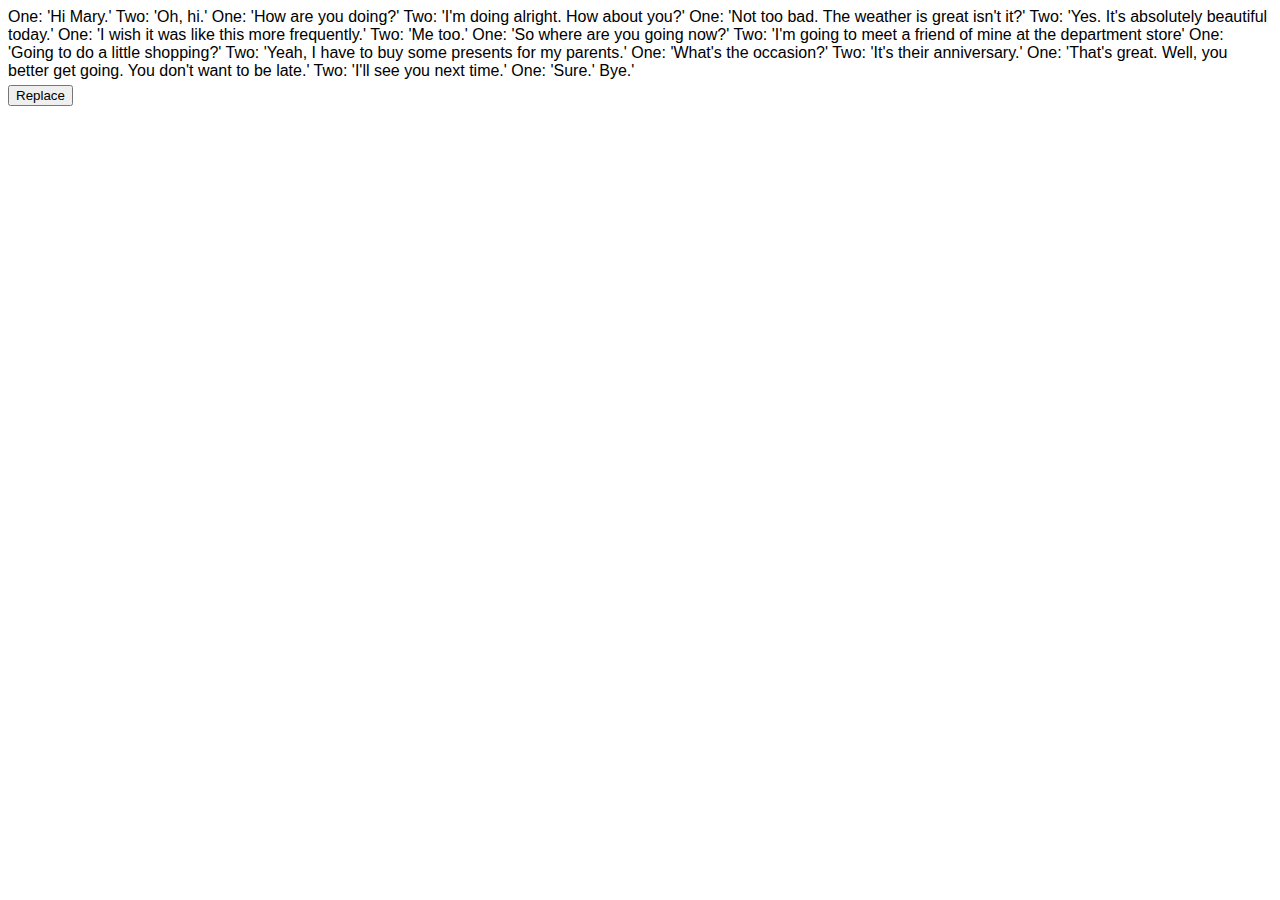
<file: lesson 4 - homework - text/index.html>
<!DOCTYPE html>
<html lang="en">
<head>
    <meta charset="UTF-8">
    <title>Интернет-магазин</title>
    <link rel="stylesheet" href="style/style.css">
</head>
<body>
<p id="text-container">
    One: 'Hi Mary.' Two: 'Oh, hi.'
    One: 'How are you doing?'
    Two: 'I'm doing alright. How about you?'
    One: 'Not too bad. The weather is great isn't it?'
    Two: 'Yes. It's absolutely beautiful today.'
    One: 'I wish it was like this more frequently.'
    Two: 'Me too.'
    One: 'So where are you going now?'
    Two: 'I'm going to meet a friend of mine at the department store'
    One: 'Going to do a little shopping?'
    Two: 'Yeah, I have to buy some presents for my parents.'
    One: 'What's the occasion?'
    Two: 'It's their anniversary.'
    One: 'That's great. Well, you better get going. You don't want to be late.'
    Two: 'I'll see you next time.'
    One: 'Sure.' Bye.'
</p>
<button id="replace"> Replace</button>
<script src="js/main.js"></script>
</body>
</html>
</file>
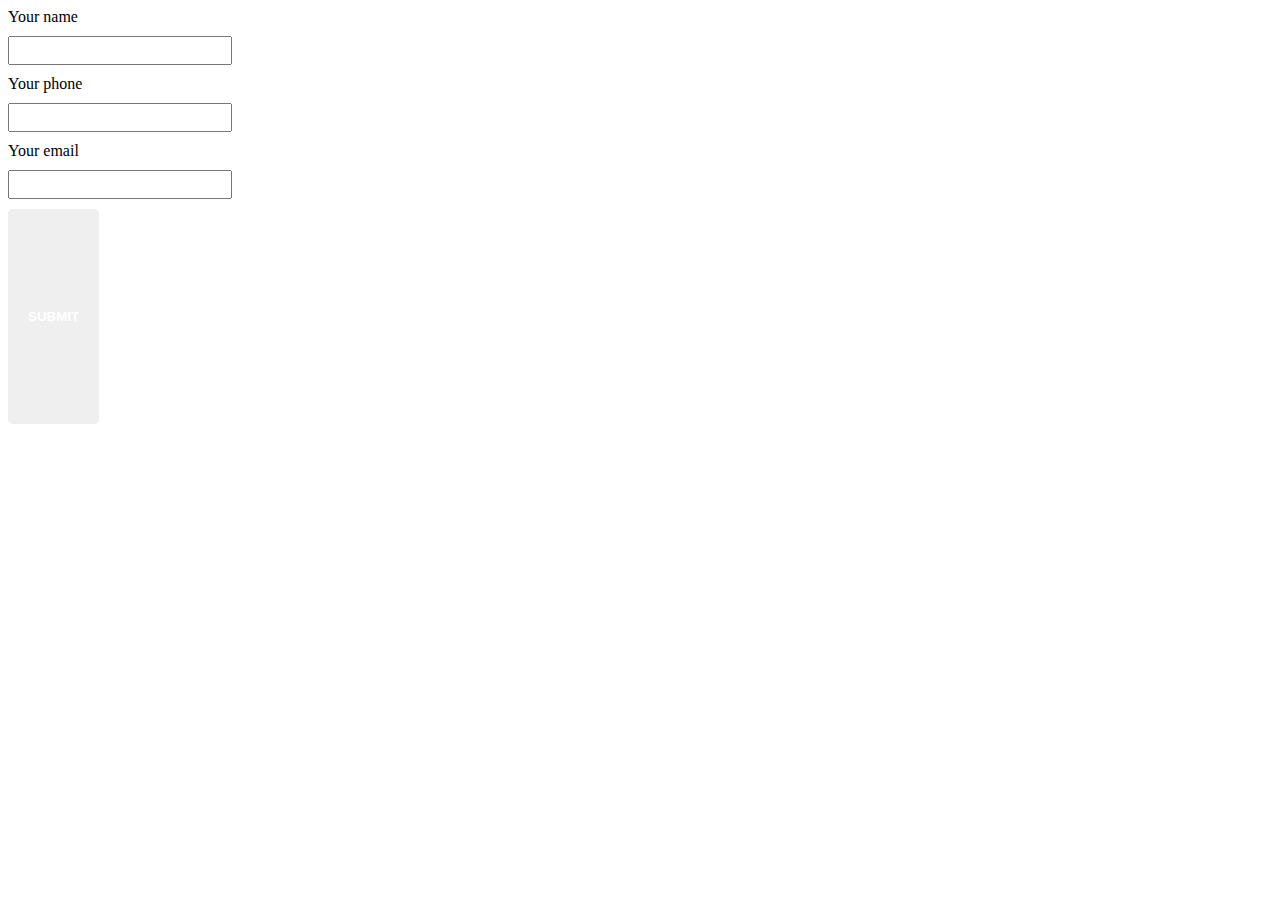
<file: lesson 4 - homework - validator/index.html>
<!DOCTYPE html>
<html lang="en">
<head>
    <meta charset="UTF-8">
    <title>Интернет-магазин</title>
    <link rel="stylesheet" href="style/style.css">
</head>
<body>
<form action="#" class="some" id="myform">
    <div>
        <label>
            Your name <br>
            <input type="text" name="name" id="name">
        </label>
    </div>
    <div>
        <label>
            Your phone <br>
            <input type="tel" name="phone" id="phone">
        </label>
    </div>
    <div>
        <label>
            Your email <br>
            <input type="email" name="email" id="email">
        </label>
    </div>
    <button id="val-btn">Submit</button>
</form>
<script src="js/main.js"></script>
<script>
    window.onload = () => {
        document.getElementById('myform').addEventListener('submit', e =>{
            const valid = new Validator('myform');
            if (!valid.valid) {
                e.preventDefault();
            }
        })
    }
</script>
</body>
</html>
</file>
<file: lesson 4 - homework - text/style/style.css>
body {
  font-family: "SF Pro Display", sans-serif; }

header {
  display: flex;
  background-color: #2f2a2d;
  justify-content: space-between;
  color: #fafafa;
  padding: 30px 80px; }

button:focus {
  outline: none; }

.logo {
  text-transform: uppercase;
  font-weight: bold; }

.btn-cart {
  background-color: #fafafa;
  padding: 10px 20px;
  border: 1px solid transparent;
  color: #2f2a2d;
  border-radius: 5px;
  transition: all ease-in-out 0.4s;
  cursor: pointer;
  align-self: center; }
  .btn-cart:hover {
    background-color: transparent;
    border-color: #fafafa;
    color: #fafafa; }

.logo {
  align-self: center; }

/*.products { */
/*display: flex; */
/*justify-content: space-between; */
/*flex-wrap: wrap; */
/*padding: 40px 80px; */
/*} */
.products {
  column-gap: 30px;
  display: grid;
  grid-template-columns: repeat(auto-fit, 200px);
  grid-template-rows: 1fr;
  padding: 40px 80px;
  justify-content: space-between; }

p {
  margin: 0 0 5px 0; }

.product-item {
  display: flex;
  flex-direction: column;
  width: 200px;
  border-radius: 5px;
  overflow: hidden;
  margin: 20px 0; }

img {
  max-width: 100%;
  height: auto; }

.desc {
  border: 1px solid #c0c0c040;
  padding: 15px; }

.cart {
  position: relative; }

.cart-block {
  box-shadow: 0 0 5px rgba(0, 0, 0, 0.62);
  border-radius: 5px;
  box-sizing: border-box;
  right: 0;
  top: 130%;
  position: absolute;
  background-color: white;
  padding: 20px;
  color: black;
  width: 300px; }

.invisible {
  display: none; }

.cart-block:before {
  content: "";
  width: 0;
  height: 0;
  position: absolute;
  top: -10px;
  right: 35px;
  border-left: 10px solid transparent;
  border-right: 10px solid transparent;
  border-bottom: 10px solid white; }

.buy-btn, .del-btn {
  margin-top: 5px;
  background-color: #2f2a2d;
  padding: 5px 15px;
  border: 1px solid transparent;
  color: #fafafa;
  border-radius: 5px;
  transition: all ease-in-out 0.4s;
  cursor: pointer; }

.buy-btn:hover, .del-btn:hover {
  background-color: #fafafa;
  color: #2f2a2d;
  border: 1px solid #2f2a2d; }

.cart-item {
  display: flex;
  justify-content: space-between; }
  .cart-item:not(:last-child) {
    margin-bottom: 20px; }

.product-bio {
  display: flex; }

.cart-item img {
  align-self: flex-start;
  margin-right: 15px; }

.product-single-price {
  color: #474747;
  font-size: 0.5em; }

.product-price {
  margin-left: 30px; }

.product-desc {
  max-width: 150px; }

.product-quantity {
  margin-top: 15px;
  font-size: 0.75em; }

.right-block {
  text-align: right; }

.btn-search {
  background-color: transparent;
  border: none;
  color: #fafafa;
  font-size: 1.2em;
  position: absolute;
  bottom: 5px;
  right: 0; }

.search-form {
  position: relative;
  margin-right: 50px;
  display: inline-block; }

.search-field {
  box-sizing: border-box;
  width: 200px;
  color: #fafafa;
  padding: 10px;
  background-color: transparent;
  border: none;
  border-bottom: 2px solid #fafafa; }
  .search-field:focus {
    outline: none; }

/*# sourceMappingURL=style.css.map */
</file>
<file: lesson 4 - homework - validator/style/style.css>
input {
  width: 200px;
  padding: 5px 10px;
  margin: 10px 0; }

input:focus {
  outline: none; }

button {
  border: none;
  bacground: rebeccapurple;
  color: white;
  padding: 100px 20px;
  text-transform: uppercase;
  font-weight: bold;
  border-radius: 5px; }

.error-msg {
  color: red;
  margin: 10px 0; }

.invalid {
  border: 2px solid red; }

.invalid {
  border: 2px solid green; }

/*# sourceMappingURL=style.css.map */
</file>
